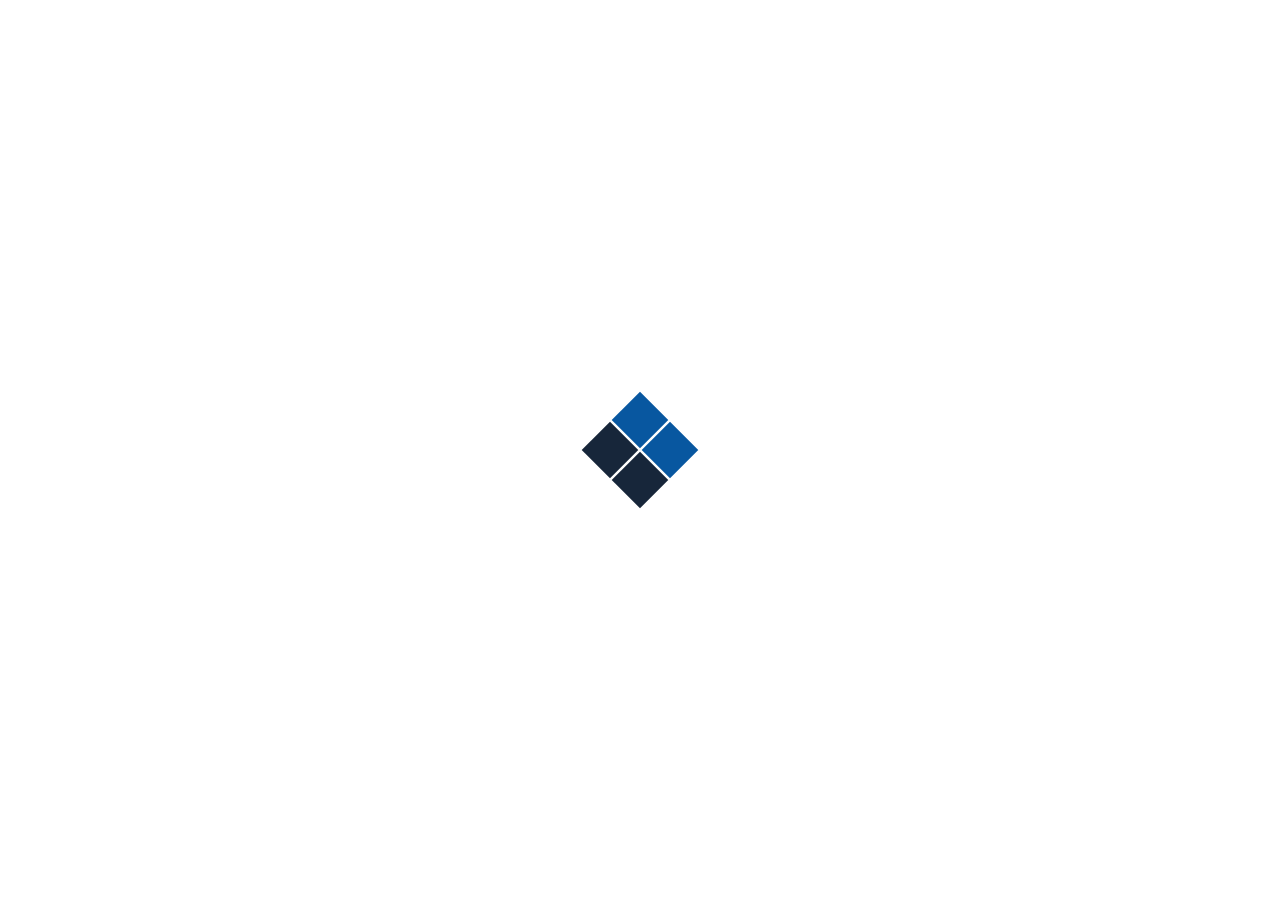
<file: loader 1/index.html>
<!DOCTYPE html>
<html lang="es">
  <head>
    <meta charset="UTF-8" />
    <meta name="viewport" content="width=device-width, initial-scale=1.0" />
    <title>Loader Diamante</title>
    <link rel="stylesheet" href="styles.css" />
  </head>
  <body>
    <div class="loader">
      <div class="diamond"></div>
      <div class="diamond"></div>
      <div class="diamond"></div>
      <div class="diamond"></div>
    </div>
  </body>
</html>
</file>
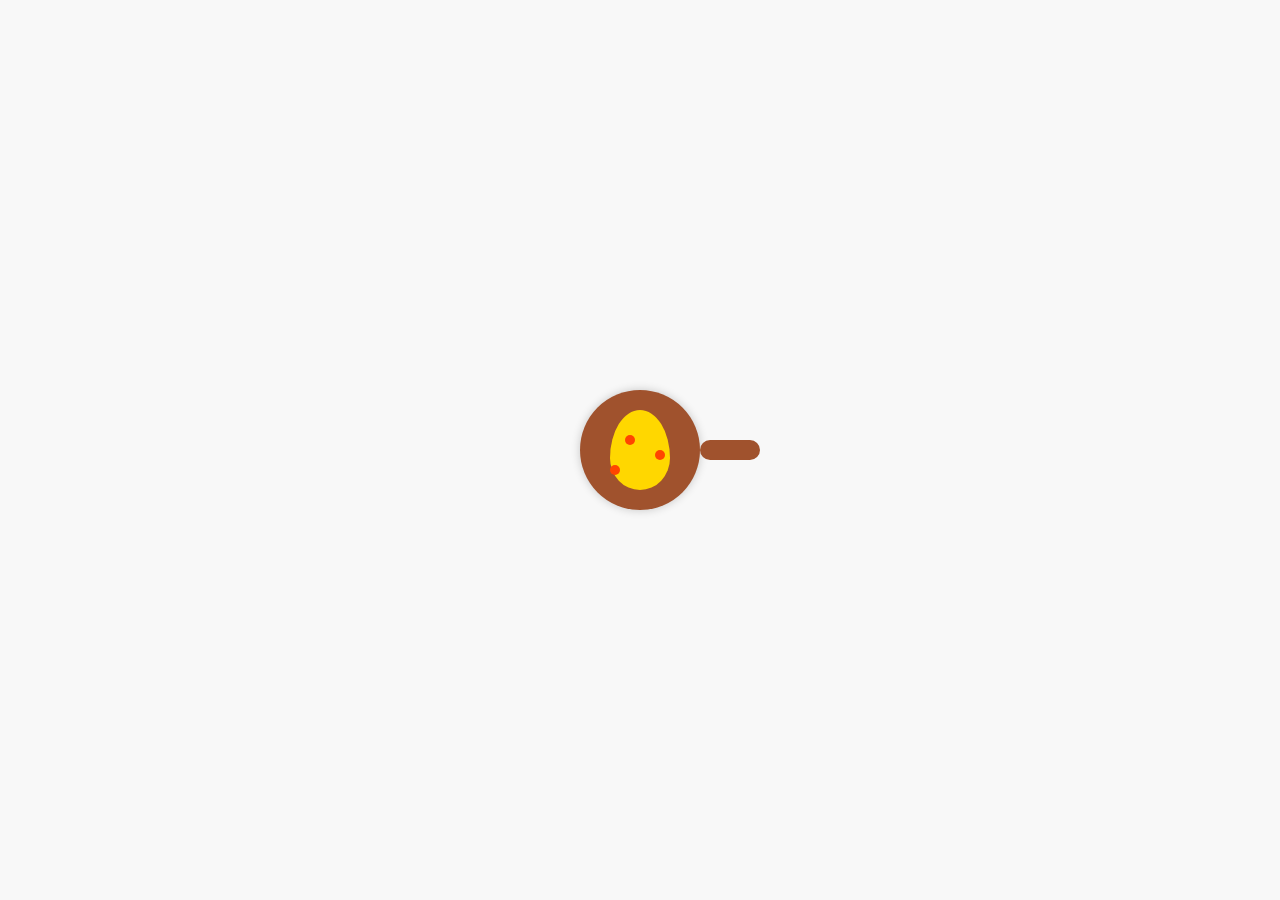
<file: loader 2 - restaurant/index.html>
<!DOCTYPE html>
<html lang="es">
  <head>
    <meta charset="UTF-8" />
    <meta name="viewport" content="width=device-width, initial-scale=1.0" />
    <title>Loader de Restaurante</title>
    <link rel="stylesheet" href="styles.css" />
  </head>
  <body>
    <div class="loader">
      <div class="pan"></div>
      <div class="egg"></div>
      <div class="bubble bubble-1"></div>
      <div class="bubble bubble-2"></div>
      <div class="bubble bubble-3"></div>
    </div>
  </body>
</html>
</file>
<file: loader 1/styles.css>
body {
  display: flex;
  justify-content: center;
  align-items: center;
  height: 100vh;
  background-color: white;
  margin: 0;
}

.loader {
  position: relative;
  width: 100px;
  height: 100px;
  animation: rotate 2s linear infinite;
}

.diamond {
  width: 40px;
  height: 40px;
  position: absolute;
  transform: rotate(45deg);
  animation: morph 2s ease-in-out infinite;
}

.diamond:nth-child(1) {
  top: 0;
  left: 30px;
  background-color: #0857a0;
}

.diamond:nth-child(2) {
  top: 30px;
  left: 0;
  background-color: #17263a;
}

.diamond:nth-child(3) {
  top: 30px;
  left: 60px;
  background-color: #0857a0;
}

.diamond:nth-child(4) {
  top: 60px;
  left: 30px;
  background-color: #17263a;
}

@keyframes rotate {
  0% {
    transform: rotate(0deg);
  }
  100% {
    transform: rotate(360deg);
  }
}

@keyframes morph {
  0%,
  100% {
    border-radius: 50%;
    transform: rotate(0deg) scale(1.5);
  }
  50% {
    border-radius: 0%;
    transform: rotate(45deg) scale(1);
  }
}

.diamond:nth-child(1) {
  animation: morph 2s ease-in-out infinite,
    move-diamond-1 2s ease-in-out infinite;
}

.diamond:nth-child(2) {
  animation: morph 2s ease-in-out infinite,
    move-diamond-2 2s ease-in-out infinite;
}

.diamond:nth-child(3) {
  animation: morph 2s ease-in-out infinite,
    move-diamond-3 2s ease-in-out infinite;
}

.diamond:nth-child(4) {
  animation: morph 2s ease-in-out infinite,
    move-diamond-4 2s ease-in-out infinite;
}

@keyframes move-diamond-1 {
  0%,
  100% {
    top: -20px;
    left: 30px;
  }
  50% {
    top: 0;
    left: 30px;
  }
}

@keyframes move-diamond-2 {
  0%,
  100% {
    top: 30px;
    left: -20px;
  }
  50% {
    top: 30px;
    left: 0;
  }
}

@keyframes move-diamond-3 {
  0%,
  100% {
    top: 30px;
    left: 80px;
  }
  50% {
    top: 30px;
    left: 60px;
  }
}

@keyframes move-diamond-4 {
  0%,
  100% {
    top: 80px;
    left: 30px;
  }
  50% {
    top: 60px;
    left: 30px;
  }
}
</file>
<file: loader 2 - restaurant/styles.css>
body {
  display: flex;
  justify-content: center;
  align-items: center;
  height: 100vh;
  background-color: #f8f8f8;
  margin: 0;
}

.loader {
  position: relative;
  width: 150px;
  height: 150px;
}

.pan {
  width: 120px;
  height: 120px;
  background-color: #a0522d;
  border-radius: 50%;
  position: absolute;
  top: 50%;
  left: 50%;
  transform: translate(-50%, -50%);
  box-shadow: 0 0 10px rgba(0, 0, 0, 0.2);
}

.pan::before {
  content: "";
  position: absolute;
  width: 60px;
  height: 20px;
  background-color: #a0522d;
  top: 50%;
  left: 100%;
  transform: translateY(-50%);
  border-radius: 10px;
}

.egg {
  width: 60px;
  height: 80px;
  background-color: #ffd700;
  border-radius: 50% 50% 50% 50% / 60% 60% 40% 40%;
  position: absolute;
  top: 50%;
  left: 50%;
  transform: translate(-50%, -50%);
  animation: cook 2s ease-in-out infinite;
}

.bubble {
  width: 10px;
  height: 10px;
  background-color: #ff4500;
  border-radius: 50%;
  position: absolute;
  animation: bubble-float 2s ease-in-out infinite;
}

.bubble-1 {
  top: 40%;
  left: 40%;
  animation-delay: 0s;
}

.bubble-2 {
  top: 50%;
  left: 60%;
  animation-delay: 0.5s;
}

.bubble-3 {
  top: 60%;
  left: 30%;
  animation-delay: 1s;
}

@keyframes cook {
  0%,
  100% {
    transform: translate(-50%, -50%) scale(1);
  }
  50% {
    transform: translate(-50%, -50%) scale(1.1);
  }
}

@keyframes bubble-float {
  0%,
  100% {
    transform: translateY(0);
    opacity: 0.8;
  }
  50% {
    transform: translateY(-20px);
    opacity: 1;
  }
}
</file>
